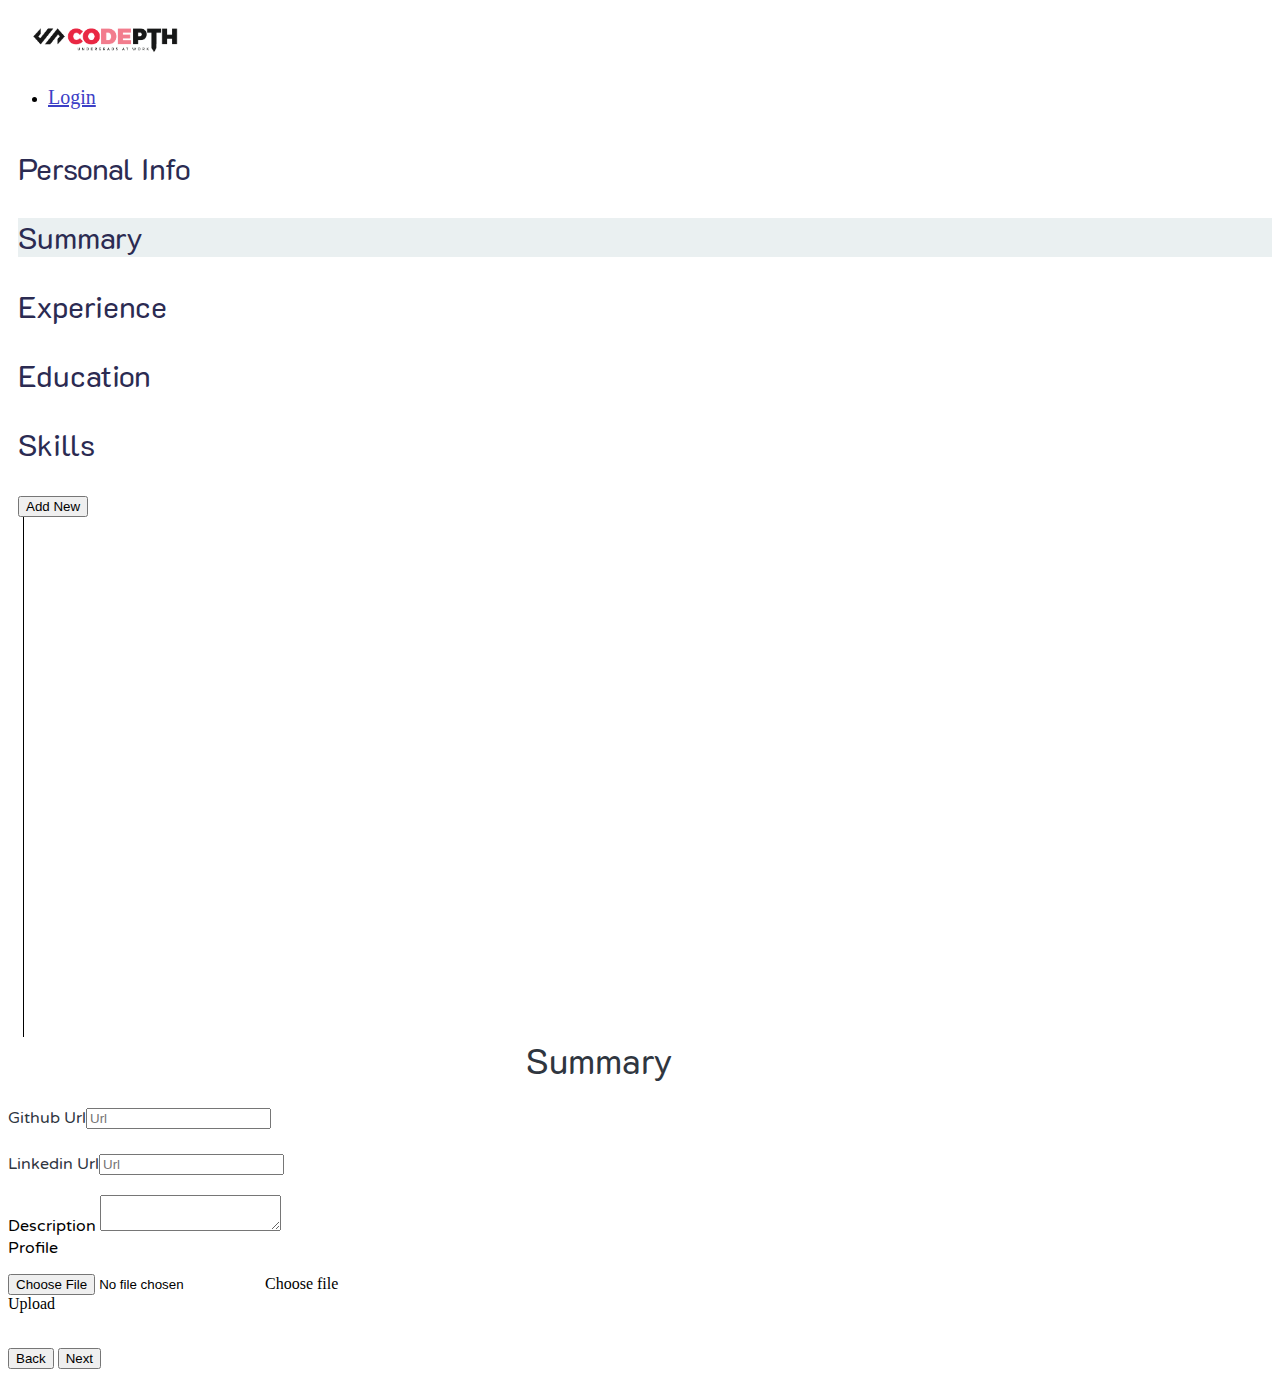
<file: summary.html>
<!doctype html>
<html lang="en">
  <head>
    <meta charset="utf-8">
    <meta name="viewport" content="width=device-width, initial-scale=1, shrink-to-fit=no">
    <link rel="stylesheet" href="https://stackpath.bootstrapcdn.com/bootstrap/4.1.3/css/bootstrap.min.css" integrity="sha384-MCw98/SFnGE8fJT3GXwEOngsV7Zt27NXFoaoApmYm81iuXoPkFOJwJ8ERdknLPMO" crossorigin="anonymous">
<title>Summary</title>
  </head>
  <body>
    <script src="https://code.jquery.com/jquery-3.3.1.slim.min.js" integrity="sha384-q8i/X+965DzO0rT7abK41JStQIAqVgRVzpbzo5smXKp4YfRvH+8abtTE1Pi6jizo" crossorigin="anonymous"></script>
    <script src="https://cdnjs.cloudflare.com/ajax/libs/popper.js/1.14.3/umd/popper.min.js" integrity="sha384-ZMP7rVo3mIykV+2+9J3UJ46jBk0WLaUAdn689aCwoqbBJiSnjAK/l8WvCWPIPm49" crossorigin="anonymous"></script>
    <script src="https://stackpath.bootstrapcdn.com/bootstrap/4.1.3/js/bootstrap.min.js" integrity="sha384-ChfqqxuZUCnJSK3+MXmPNIyE6ZbWh2IMqE241rYiqJxyMiZ6OW/JmZQ5stwEULTy" crossorigin="anonymous"></script>
    <link href="https://fonts.googleapis.com/css?family=Heebo" rel="stylesheet"></link>
    <link href="https://fonts.googleapis.com/css?family=K2D" rel="stylesheet"></link>
    <link href="https://fonts.googleapis.com/css?family=Varela+Round" rel="stylesheet">
    <link rel="stylesheet" href="https://use.fontawesome.com/releases/v5.3.1/css/all.css" integrity="sha384-mzrmE5qonljUremFsqc01SB46JvROS7bZs3IO2EmfFsd15uHvIt+Y8vEf7N7fWAU" crossorigin="anonymous"></link>
    <link rel="stylesheet" href="index.css"></link>
    <nav class="navbar" class="navbar navbar-light bg-light">
    <a class="navbar-brand" href="#"><img class="log" src="logo.png"/></a>
    <ul class="nav nav-pills">
    <li class="nav-item">
      <a class="nav-link navlin" href=""><i class="fas fa-user"></i> Login</a>
    </li>
  </ul>
</nav>
<div class="container-fluid">
  <div class="row">
    <div class="col-md-4 col-lg-2 col-sm-5 lef5p">
        <div class="l5p1"><a href="index.html">Personal Info</a></div>
        <div class="l5p6"><a href="#">Summary</a></div>
        <div class="l5p2"><a href="experience.html">Experience</a></div>
        <div class="l5p3"><a href="education.html">Education</a></div>
        <div class="l5p4"><a href="skills.html">Skills</a></div>
        <div class="l5p5"><button type="button" class="btn btn-outline-dark" data-toggle="button" aria-pressed="false" autocomplete="off"><i class="fas fa-plus"></i> Add New</button></div>
    </div>
    <div class="col-lg-1 d-none d-xl-block">
        <div class="vl"></div>
    </div>
    <div class="col-md-8 col-lg-8 col-sm-12 f5or1">
    <h>Summary</h>

    <form>

      <div class="form-row cof6s">
        <div class="col">
          <span>Github Url</span><input type="text" class="form-control" placeholder="Url">
        </div>
      </div>
      <div class="form-row cof6e">
        <div class="col">
          <span>Linkedin Url</span><input type="text" class="form-control" placeholder="Url">
        </div>
      </div>
      <div class="form-group dec6">
        <label for="Description">Description</label>
        <textarea class="form-control" rows="2"></textarea>
      </div>
      <div class="input-group gp">
        <div class="custom-file">
          <p>Profile</p><input type="file" class="custom-file-input gp1" id="inputGroupFile02">
          <label class="custom-file-label" for="inputGroupFile02" aria-describedby="inputGroupFileAddon02">Choose file</label>
        </div>
        <div class="input-group-append">
          <span class="input-group-text" id="inputGroupFileAddon02">Upload</span>
        </div>
      </div>
</form>
<button type="button" class="btn btn-lg btn-outline-secondary btl"><i class="fas fa-arrow-left"></i> Back</button>
<button type="button" class="btn btn-info btn-lg btrn float-right">Next <i class="fas fa-arrow-right"></i></button>
</div>
  </div>
</div>

  </body>
</html>
</file>
<file: index.css>
.log
{
  width: 180px;
  margin-left: 5px;
  padding: 0px;
}
nav
{
  background-color: #ffff;
}

.navlin
{
  color: #3C40C6;
  font-size: 20px;
}
.lefp
{
  margin-top: 40px;
  margin-left: 10px;
  font-family: 'K2D', sans-serif;
}
.lefp .lp1
{
  font-size: 30px;
  background-color: #EAF0F1;
}
.lefp .lp1 a{
    text-decoration: none;
    color: #2B2B52;
}
.lefp .lp2
{
  margin-top:30px;
  font-size: 30px;
}
.lefp .lp2 a{
    text-decoration: none;
    color: #2B2B52;
}
.lefp .lp3
{
  margin-top:30px;
  font-size: 30px;
}
.lefp .lp3 a{
  text-decoration: none;
  color: #2B2B52;
}
.lefp .lp4
{
  margin-top:30px;
  font-size: 30px;
}
.lefp .lp4 a{
    text-decoration: none;
    color: #2B2B52;
}
.lefp .lp6
{
  margin-top:30px;
  font-size: 30px;
}
.lefp .lp6 a{
    text-decoration: none;
    color: #2B2B52;
}
.lefp .lp5
{
  margin-top:30px;
}
.vl {
    border-left: 1px solid ;
    margin-left: 15px;
    height: 520px;
}
.for1 h
{
  margin-left: 36%;
  font-family: 'K2D', sans-serif;
  color: #2F363F;
  font-size: 35px;
}
.cofi
{
  margin-top: 15px;
}
.cla{
  margin-top: 25px;
  color: #2F363F;
  font-family: 'Varela Round', sans-serif;
}
.cofs
{
  margin-top: 25px;
  color: #2F363F;
  font-family: 'Varela Round', sans-serif;
}
.cofe
{
  margin-top: 25px;
  color: #2F363F;
  font-family: 'Varela Round', sans-serif;
}
.btl
{
  margin-top: 35px;
}
.btrn
{
  margin-top: 35px;
}


/* EXPERIENCE CSS */

.lef2p
{
  margin-top: 40px;
  margin-left: 10px;
  font-family: 'K2D', sans-serif;
}
.lef2p .l2p1
{
  font-size: 30px;
}
.lef2p .l2p1 a{
    text-decoration: none;
    color: #2B2B52;
}
.lef2p .l2p2
{
  margin-top:30px;
  font-size: 30px;
  background-color: #EAF0F1;
}
.lef2p .l2p2 a{
    text-decoration: none;
    color: #2B2B52;
}
.lef2p .l2p3
{
  margin-top:30px;
  font-size: 30px;
}
.lef2p .l2p3 a{
  text-decoration: none;
  color: #2B2B52;
}
.lef2p .l2p4
{
  margin-top:30px;
  font-size: 30px;
}
.lef2p .l2p4 a{
    text-decoration: none;
    color: #2B2B52;
}
.lef2p .l2p6
{
  margin-top:30px;
  font-size: 30px;
}
.lef2p .l2p6 a{
    text-decoration: none;
    color: #2B2B52;
}
.lef2p .l2p5
{
  margin-top:30px;
}
.f2or1 h
{
  margin-left: 39%;
  font-family: 'K2D', sans-serif;
  color: #2F363F;
  font-size: 35px;
}
.co2fi
{
  margin-top: 15px;
}
.c2la{
  margin-top: 10px;
  color: #2F363F;
  font-family: 'Varela Round', sans-serif;
}
.co2fs
{
  margin-top: 15px;
  color: #2F363F;
  font-family: 'Varela Round', sans-serif;
}
.co2fe
{
  margin-top: 15px;
  color: #2F363F;
  font-family: 'Varela Round', sans-serif;
}
.b2tl
{
  margin-top: 20px;
}
.b2trn
{
  margin-top: 20px;
}
.dec2{
  font-family: 'Varela Round', sans-serif;
}
.b2tnc
{
  margin-top: 20px;
}

/*  EDUCATION */

.lef3p
{
  margin-top: 40px;
  margin-left: 10px;
  font-family: 'K2D', sans-serif;
}
.lef3p .l3p1
{
  font-size: 30px;
}
.lef3p .l3p1 a{
    text-decoration: none;
    color: #2B2B52;
}
.lef3p .l3p2
{
  margin-top:30px;
  font-size: 30px;
}
.lef3p .l3p2 a{
    text-decoration: none;
    color: #2B2B52;
}
.lef3p .l3p3
{
  margin-top:30px;
  font-size: 30px;
  background-color: #EAF0F1;
}
.lef3p .l3p3 a{
  text-decoration: none;
  color: #2B2B52;
}
.lef3p .l3p4
{
  margin-top:30px;
  font-size: 30px;
}
.lef3p .l3p4 a{
    text-decoration: none;
    color: #2B2B52;
}
.lef3p .l3p5
{
  margin-top:30px;
}
.lef3p .l3p6
{
  margin-top:30px;
  font-size: 30px;
}
.lef3p .l3p6 a{
  text-decoration: none;
  color: #2B2B52;
}
.f3or1 h
{
  margin-left: 39%;
  font-family: 'K2D', sans-serif;
  color: #2F363F;
  font-size: 35px;
}
.co3fi
{
  margin-top: 30px;
}
.c3la{
  margin-top: 20px;
  color: #2F363F;
  font-family: 'Varela Round', sans-serif;
}
.co3fs
{
  margin-top: 30px;
  color: #2F363F;
  font-family: 'Varela Round', sans-serif;
}
.co3fe
{
  margin-top: 30px;
  color: #2F363F;
  font-family: 'Varela Round', sans-serif;
}
.b3tl
{
  margin-top: 25px;
}
.b3trn
{
  margin-top: 25px;
}
.b3tnc
{
  margin-top: 25px;
}


/* SKILL */


.lef4p
{
  margin-top: 40px;
  margin-left: 10px;
  font-family: 'K2D', sans-serif;
}
.lef4p .l4p1
{
  font-size: 30px;
}
.lef4p .l4p1 a{
    text-decoration: none;
    color: #2B2B52;
}
.lef4p .l4p2
{
  margin-top:30px;
  font-size: 30px;
}
.lef4p .l4p2 a{
    text-decoration: none;
    color: #2B2B52;
}
.lef4p .l4p3
{
  margin-top:30px;
  font-size: 30px;
}
.lef4p .l4p3 a{
  text-decoration: none;
  color: #2B2B52;
}
.lef4p .l4p4
{
  margin-top:30px;
  font-size: 30px;
  background-color: #EAF0F1;
}
.lef4p .l4p4 a{
    text-decoration: none;
    color: #2B2B52;
}
.lef4p .l4p5
{
  margin-top:30px;
}
.lef4p .l4p6
{
  margin-top:30px;
  font-size: 30px;
}
.lef4p .l4p6 a{
    text-decoration: none;
    color: #2B2B52;
}
.f4or1 h
{
  margin-left: 42%;
  font-family: 'K2D', sans-serif;
  color: #2F363F;
  font-size: 35px;
}
.co4fi
{
  margin-top: 30px;
  font-family: 'Varela Round', sans-serif;
}
.co4fs
{
  margin-top: 30px;
  color: #2F363F;
  font-family: 'Varela Round', sans-serif;
}
.co4fe
{
  margin-top: 30px;
  color: #2F363F;
  font-family: 'Varela Round', sans-serif;
}
.b4tl
{
  margin-top: 25px;
}
.b4trn
{
  margin-top: 25px;
}
.b4tnc
{
  margin-top: 25px;
}

/* Summary */


.lef5p
{
  margin-top: 40px;
  margin-left: 10px;
  font-family: 'K2D', sans-serif;
}
.lef5p .l5p1
{
  font-size: 30px;
}
.lef5p .l5p1 a{
    text-decoration: none;
    color: #2B2B52;
}
.lef5p .l5p2
{
  margin-top:30px;
  font-size: 30px;
}
.lef5p .l5p2 a{
    text-decoration: none;
    color: #2B2B52;
}
.lef5p .l5p3
{
  margin-top:30px;
  font-size: 30px;
}
.lef5p .l5p3 a{
  text-decoration: none;
  color: #2B2B52;
}
.lef5p .l5p4
{
  margin-top:30px;
  font-size: 30px;
}
.lef5p .l5p4 a{
    text-decoration: none;
    color: #2B2B52;
}
.lef5p .l5p5
{
  margin-top:30px;
}
.lef5p .l5p6
{
  margin-top:30px;
  font-size: 30px;
  background-color: #EAF0F1;
}
.lef5p .l5p6 a{
    text-decoration: none;
    color: #2B2B52;
}



.f5or1 h
{
  margin-left: 41%;
  font-family: 'K2D', sans-serif;
  color: #2F363F;
  font-size: 35px;
}

.cof6s
{
  margin-top: 25px;
  color: #2F363F;
  font-family: 'Varela Round', sans-serif;
}
.cof6e
{
  margin-top: 25px;
  color: #2F363F;
  font-family: 'Varela Round', sans-serif;
}
.gp
{
  margin-top: 47px;
}
.gp p
{
  margin-top: -45px;
  font-family: 'Varela Round', sans-serif;
}

.dec6
{
  margin-top: 20px;
  font-family: 'Varela Round', sans-serif;
}

@media only screen and (max-width: 600px) {
    .mdbt {
        margin-left: 30%;
    }
    .mdbt .b3tnc
    {
      margin-left: -5%;
    }
    .f3or1
    {
      margin-top: 20px;
    }
    .f3or1 h
    {
      margin-left: 80px;
    }
    .f5or1 h
    {
      margin-left: 80px;;
    }
    .mdbt .b2tnc
    {
      margin-left: -5%;
    }
    .f2or1 h
    {
        margin-left: 60px;
    }
    .f2or1
    {
      margin-top: 20px;
    }
    .for1
    {
      margin-top: 20px;
    }
    .for1 h
    {
      margin-left: 60px;
    }
    .f4or1
    {
      margin-top: 20px;
    }
    .f4or1 h
    {
      margin-left: 100px;
    }
    .mdbt .b4tnc
    {
      margin-left: -5%;
    }
}
</file>
